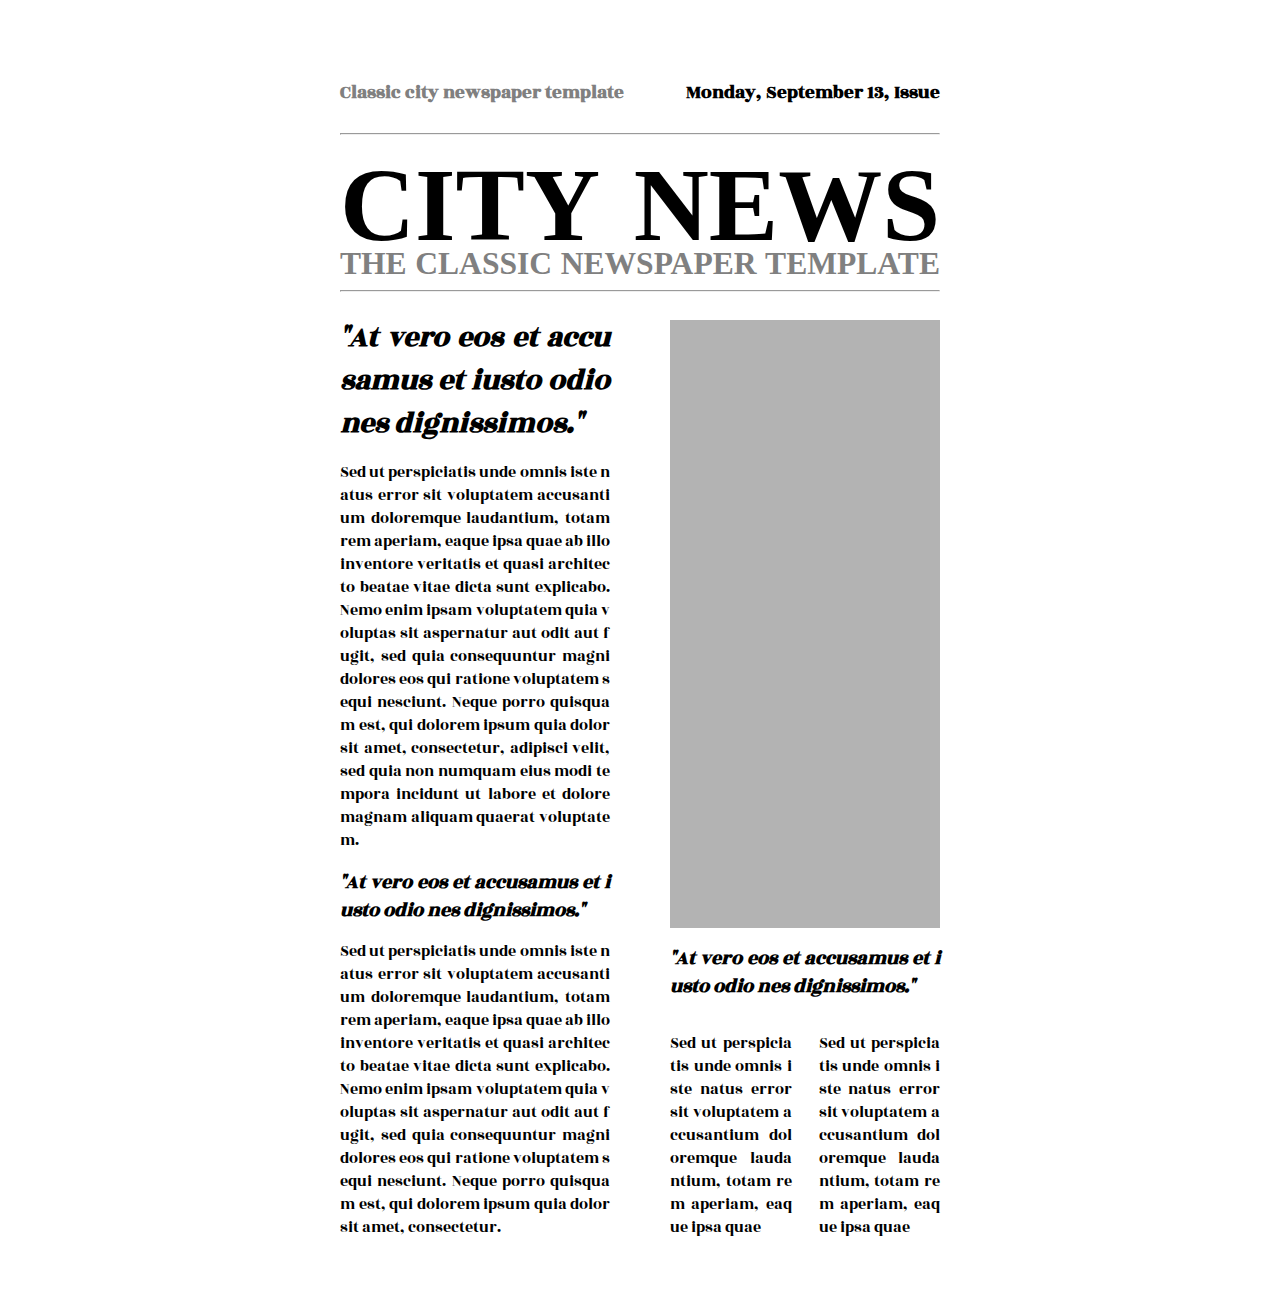
<file: docs/index.html>
<!DOCTYPE html>
<html lang="en">
  <head>
    <meta charset="UTF-8" />
    <meta http-equiv="X-UA-Compatible" content="IE=edge" />
    <meta name="viewport" content="width=device-width, initial-scale=1.0" />
    <link rel="preconnect" href="https://fonts.googleapis.com">
    <link rel="preconnect" href="https://fonts.gstatic.com" crossorigin>
    <link href="https://fonts.googleapis.com/css2?family=Rozha+One&display=swap" rel="stylesheet">
    <link rel="stylesheet" href="./style.css" />
    <title>CITY NEWS</title>
  </head>
  <body>
    <header>
      <div>
        <div id="Headline">
          <p id="city"><strong>Classic city newspaper template</strong></p>
          <p><strong>Monday, September 13, Issue</strong></p>
        </div>

        <hr />
        <div id="header">
          <div id="big-text">
            <h1>CITY</h1>
            <h1>NEWS</h1>
          </div>
          <div id="small-text">
            <h3>THE</h3>
            <h3>CLASSIC</h3>
            <h3>NEWSPAPER</h3>
            <h3>TEMPLATE</h3>
          </div>
          
        </div>
      </div>
        <!-- -->
        <hr />
      </div>
      <main>
        <section class="flex-container">
          <!-- Div for the left column -->
          <div class="left">
            <p>
              <strong><em style="font-size: 30px;">"At vero eos et accusamus et iusto odio nes dignissimos."</em></strong>
            </p>
            <p>
              Sed ut perspiciatis unde omnis iste natus error sit voluptatem accusantium doloremque laudantium, totam rem aperiam, eaque ipsa quae ab illo inventore veritatis et quasi architecto beatae vitae dicta sunt explicabo. Nemo enim ipsam voluptatem quia voluptas sit aspernatur aut odit aut fugit, sed quia consequuntur magni dolores
              eos qui ratione voluptatem sequi nesciunt. Neque porro quisquam est, qui dolorem ipsum quia dolor sit amet, consectetur, adipisci velit, sed quia non numquam eius modi tempora incidunt ut labore
              et dolore magnam aliquam quaerat voluptatem.
            </p>
            <p ><strong><em style="font-size: 20px;">"At vero eos et accusamus et iusto odio nes dignissimos."</em></strong></p>
            <p>
              Sed ut perspiciatis unde omnis iste natus error sit voluptatem accusantium doloremque laudantium, totam rem aperiam, eaque ipsa quae ab illo inventore veritatis et quasi architecto beatae vitae dicta sunt explicabo. Nemo enim ipsam voluptatem quia voluptas sit aspernatur aut odit aut fugit, sed quia consequuntur magni dolores
              eos qui ratione voluptatem sequi nesciunt. Neque porro quisquam est, qui dolorem ipsum quia dolor sit amet, consectetur.
            </p>
          </div>
          <!-- div for the right column -->
          <div class="right">
            <!-- for the image -->
            <div id="image"></div>
            <p><strong><em style="font-size: 20px;">"At vero eos et accusamus et iusto odio nes dignissimos."</em></strong></p>
            <div class="flex-container">
              <p class="left">
                Sed ut perspiciatis unde omnis iste natus error sit voluptatem accusantium doloremque laudantium, totam rem aperiam, eaque ipsa
                quae
              </p>
              <p class="right">
                Sed ut perspiciatis unde omnis iste natus error sit voluptatem accusantium doloremque laudantium, totam rem aperiam, eaque ipsa
                quae
              </p>
            </div>
          </div>
        </section>
      </main>
    </header>
  </body>
</html>
</file>
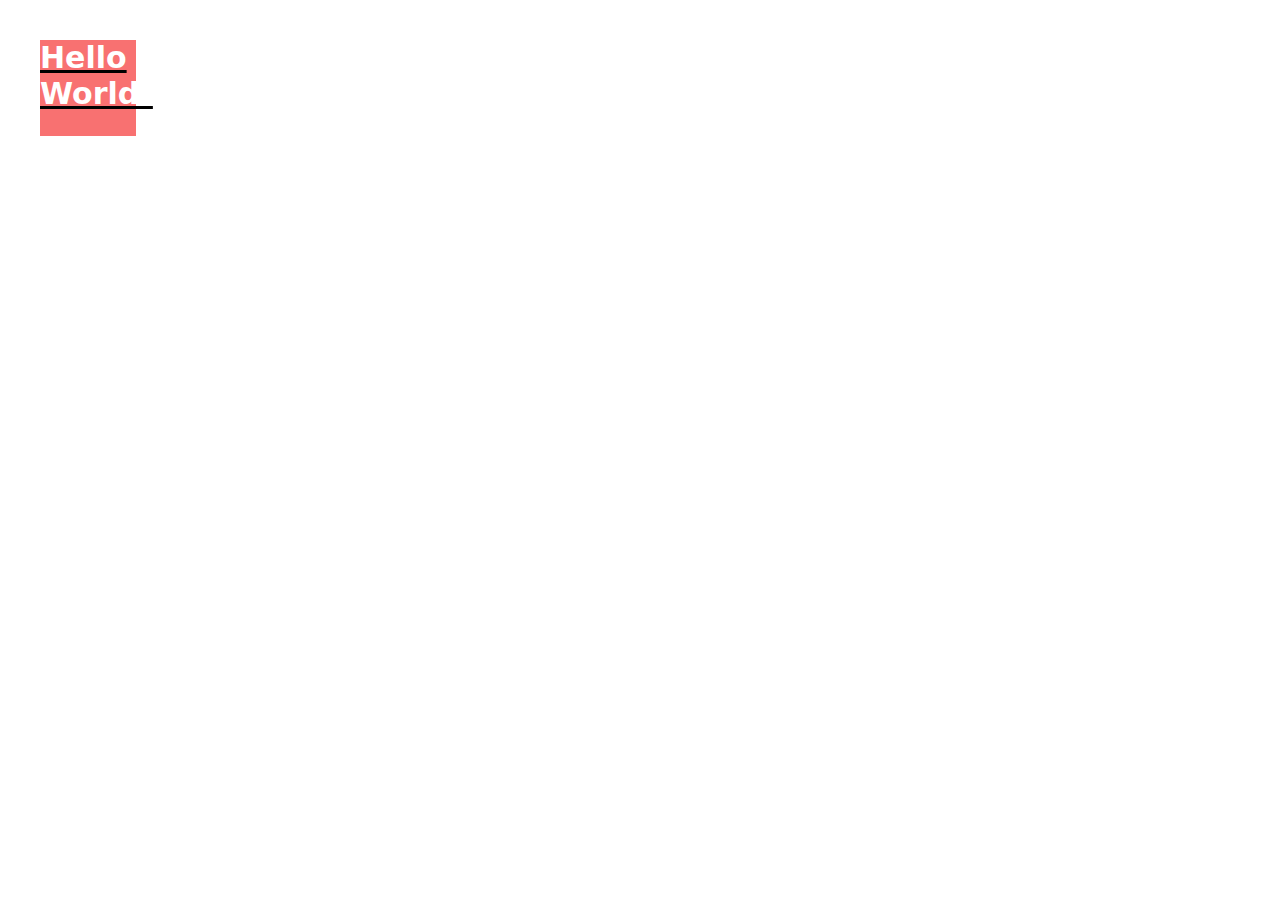
<file: tailwind/index.html>
<!DOCTYPE html>
<html lang="en">
<head>
 <meta charset="UTF-8">
 <meta http-equiv="X-UA-Compatible" content="IE=edge">
 <meta name="viewport" content="width=device-width, initial-scale=1.0">
 <link rel="stylesheet" href="./src/css/output.css">
 <title>Document</title>
</head>
<body>
 <div class="w-24 h-24 bg-red-400 ml-10 mt-10 underline z-30">
  <h1 class="text-white font-bold text-3xl">Hello World!</h1>
 </div>
 
</body>
</html>
</file>
<file: docs/style.css>
body {
 max-width: 600px;
  margin: 50px auto;
  padding: 10px;
  
}

/* .heading {
  text-align: center;
  
} */

#header{
  padding:20px 0px 0px;
  text-align: justify;
  
}

/* #header h1{
font-size: 95px;
text-align:justify;
font-family:serif;
margin:0;
line-height:60px;

} */

p{
  word-break: break-all;
  font-family: 'Rozha One',
  serif;
}

#small-text {
  display: flex;
  justify-content: space-between;
  font-size: 27px;
  color: gray;
  flex-wrap: wrap;
  
}

#small-text h3{
  margin: 0;
}

#big-text{
  display: flex;
  justify-content: space-between;
  font-size: 52px;
  font-family:serif;
  margin:0;
  line-height:0.8;
  flex-wrap: wrap;

}

/* line heigt works with px and with percentage */
/* what i added there is the same as adding it as 80%, it can also work with em and rem units */

#big-text h1 {
  margin: 0px;
}


#Headline {
  display: flex;
  flex-direction: row;
  justify-content: space-between;
  font-size: 19px;
  font-family: 'Rozha One',
  serif;
  flex-wrap: wrap;
}

#healdine p {
  min-width:300px
}

.flex-container {
  display: flex;
  justify-content: space-between;
  gap: 10%;
  text-align: justify;
}

#image {
  margin-top: 20px;
  width: 100%;
  flex:1;
  background: #b3b3b3;
  min-height:400px;
}

.left {
  flex: 1;
}

.right {
  flex: 1;
  align-self: stretch;
  display:flex;
  flex-direction:column;
}

.right .flex-container{
  flex:0
}

#city {
  color: grey;
  flex-wrap: wrap;
  
 
}

section.flex-container{
  flex-wrap:wrap
}

.right, .left{
  min-width:200px;
  width:100%;
}

.right .flex-container{
  flex-direction: row;
  flex-wrap:wrap
}

.right .flex-container p {
  min-width: 80px;
}
</file>
<file: tailwind/src/css/output.css>
/*
! tailwindcss v3.0.23 | MIT License | https://tailwindcss.com
*/

/*
1. Prevent padding and border from affecting element width. (https://github.com/mozdevs/cssremedy/issues/4)
2. Allow adding a border to an element by just adding a border-width. (https://github.com/tailwindcss/tailwindcss/pull/116)
*/

*,
::before,
::after {
  box-sizing: border-box;
  /* 1 */
  border-width: 0;
  /* 2 */
  border-style: solid;
  /* 2 */
  border-color: #e5e7eb;
  /* 2 */
}

::before,
::after {
  --tw-content: '';
}

/*
1. Use a consistent sensible line-height in all browsers.
2. Prevent adjustments of font size after orientation changes in iOS.
3. Use a more readable tab size.
4. Use the user's configured `sans` font-family by default.
*/

html {
  line-height: 1.5;
  /* 1 */
  -webkit-text-size-adjust: 100%;
  /* 2 */
  -moz-tab-size: 4;
  /* 3 */
  -o-tab-size: 4;
     tab-size: 4;
  /* 3 */
  font-family: ui-sans-serif, system-ui, -apple-system, BlinkMacSystemFont, "Segoe UI", Roboto, "Helvetica Neue", Arial, "Noto Sans", sans-serif, "Apple Color Emoji", "Segoe UI Emoji", "Segoe UI Symbol", "Noto Color Emoji";
  /* 4 */
}

/*
1. Remove the margin in all browsers.
2. Inherit line-height from `html` so users can set them as a class directly on the `html` element.
*/

body {
  margin: 0;
  /* 1 */
  line-height: inherit;
  /* 2 */
}

/*
1. Add the correct height in Firefox.
2. Correct the inheritance of border color in Firefox. (https://bugzilla.mozilla.org/show_bug.cgi?id=190655)
3. Ensure horizontal rules are visible by default.
*/

hr {
  height: 0;
  /* 1 */
  color: inherit;
  /* 2 */
  border-top-width: 1px;
  /* 3 */
}

/*
Add the correct text decoration in Chrome, Edge, and Safari.
*/

abbr:where([title]) {
  -webkit-text-decoration: underline dotted;
          text-decoration: underline dotted;
}

/*
Remove the default font size and weight for headings.
*/

h1,
h2,
h3,
h4,
h5,
h6 {
  font-size: inherit;
  font-weight: inherit;
}

/*
Reset links to optimize for opt-in styling instead of opt-out.
*/

a {
  color: inherit;
  text-decoration: inherit;
}

/*
Add the correct font weight in Edge and Safari.
*/

b,
strong {
  font-weight: bolder;
}

/*
1. Use the user's configured `mono` font family by default.
2. Correct the odd `em` font sizing in all browsers.
*/

code,
kbd,
samp,
pre {
  font-family: ui-monospace, SFMono-Regular, Menlo, Monaco, Consolas, "Liberation Mono", "Courier New", monospace;
  /* 1 */
  font-size: 1em;
  /* 2 */
}

/*
Add the correct font size in all browsers.
*/

small {
  font-size: 80%;
}

/*
Prevent `sub` and `sup` elements from affecting the line height in all browsers.
*/

sub,
sup {
  font-size: 75%;
  line-height: 0;
  position: relative;
  vertical-align: baseline;
}

sub {
  bottom: -0.25em;
}

sup {
  top: -0.5em;
}

/*
1. Remove text indentation from table contents in Chrome and Safari. (https://bugs.chromium.org/p/chromium/issues/detail?id=999088, https://bugs.webkit.org/show_bug.cgi?id=201297)
2. Correct table border color inheritance in all Chrome and Safari. (https://bugs.chromium.org/p/chromium/issues/detail?id=935729, https://bugs.webkit.org/show_bug.cgi?id=195016)
3. Remove gaps between table borders by default.
*/

table {
  text-indent: 0;
  /* 1 */
  border-color: inherit;
  /* 2 */
  border-collapse: collapse;
  /* 3 */
}

/*
1. Change the font styles in all browsers.
2. Remove the margin in Firefox and Safari.
3. Remove default padding in all browsers.
*/

button,
input,
optgroup,
select,
textarea {
  font-family: inherit;
  /* 1 */
  font-size: 100%;
  /* 1 */
  line-height: inherit;
  /* 1 */
  color: inherit;
  /* 1 */
  margin: 0;
  /* 2 */
  padding: 0;
  /* 3 */
}

/*
Remove the inheritance of text transform in Edge and Firefox.
*/

button,
select {
  text-transform: none;
}

/*
1. Correct the inability to style clickable types in iOS and Safari.
2. Remove default button styles.
*/

button,
[type='button'],
[type='reset'],
[type='submit'] {
  -webkit-appearance: button;
  /* 1 */
  background-color: transparent;
  /* 2 */
  background-image: none;
  /* 2 */
}

/*
Use the modern Firefox focus style for all focusable elements.
*/

:-moz-focusring {
  outline: auto;
}

/*
Remove the additional `:invalid` styles in Firefox. (https://github.com/mozilla/gecko-dev/blob/2f9eacd9d3d995c937b4251a5557d95d494c9be1/layout/style/res/forms.css#L728-L737)
*/

:-moz-ui-invalid {
  box-shadow: none;
}

/*
Add the correct vertical alignment in Chrome and Firefox.
*/

progress {
  vertical-align: baseline;
}

/*
Correct the cursor style of increment and decrement buttons in Safari.
*/

::-webkit-inner-spin-button,
::-webkit-outer-spin-button {
  height: auto;
}

/*
1. Correct the odd appearance in Chrome and Safari.
2. Correct the outline style in Safari.
*/

[type='search'] {
  -webkit-appearance: textfield;
  /* 1 */
  outline-offset: -2px;
  /* 2 */
}

/*
Remove the inner padding in Chrome and Safari on macOS.
*/

::-webkit-search-decoration {
  -webkit-appearance: none;
}

/*
1. Correct the inability to style clickable types in iOS and Safari.
2. Change font properties to `inherit` in Safari.
*/

::-webkit-file-upload-button {
  -webkit-appearance: button;
  /* 1 */
  font: inherit;
  /* 2 */
}

/*
Add the correct display in Chrome and Safari.
*/

summary {
  display: list-item;
}

/*
Removes the default spacing and border for appropriate elements.
*/

blockquote,
dl,
dd,
h1,
h2,
h3,
h4,
h5,
h6,
hr,
figure,
p,
pre {
  margin: 0;
}

fieldset {
  margin: 0;
  padding: 0;
}

legend {
  padding: 0;
}

ol,
ul,
menu {
  list-style: none;
  margin: 0;
  padding: 0;
}

/*
Prevent resizing textareas horizontally by default.
*/

textarea {
  resize: vertical;
}

/*
1. Reset the default placeholder opacity in Firefox. (https://github.com/tailwindlabs/tailwindcss/issues/3300)
2. Set the default placeholder color to the user's configured gray 400 color.
*/

input::-moz-placeholder, textarea::-moz-placeholder {
  opacity: 1;
  /* 1 */
  color: #9ca3af;
  /* 2 */
}

input:-ms-input-placeholder, textarea:-ms-input-placeholder {
  opacity: 1;
  /* 1 */
  color: #9ca3af;
  /* 2 */
}

input::placeholder,
textarea::placeholder {
  opacity: 1;
  /* 1 */
  color: #9ca3af;
  /* 2 */
}

/*
Set the default cursor for buttons.
*/

button,
[role="button"] {
  cursor: pointer;
}

/*
Make sure disabled buttons don't get the pointer cursor.
*/

:disabled {
  cursor: default;
}

/*
1. Make replaced elements `display: block` by default. (https://github.com/mozdevs/cssremedy/issues/14)
2. Add `vertical-align: middle` to align replaced elements more sensibly by default. (https://github.com/jensimmons/cssremedy/issues/14#issuecomment-634934210)
   This can trigger a poorly considered lint error in some tools but is included by design.
*/

img,
svg,
video,
canvas,
audio,
iframe,
embed,
object {
  display: block;
  /* 1 */
  vertical-align: middle;
  /* 2 */
}

/*
Constrain images and videos to the parent width and preserve their intrinsic aspect ratio. (https://github.com/mozdevs/cssremedy/issues/14)
*/

img,
video {
  max-width: 100%;
  height: auto;
}

/*
Ensure the default browser behavior of the `hidden` attribute.
*/

[hidden] {
  display: none;
}

*, ::before, ::after {
  --tw-translate-x: 0;
  --tw-translate-y: 0;
  --tw-rotate: 0;
  --tw-skew-x: 0;
  --tw-skew-y: 0;
  --tw-scale-x: 1;
  --tw-scale-y: 1;
  --tw-pan-x:  ;
  --tw-pan-y:  ;
  --tw-pinch-zoom:  ;
  --tw-scroll-snap-strictness: proximity;
  --tw-ordinal:  ;
  --tw-slashed-zero:  ;
  --tw-numeric-figure:  ;
  --tw-numeric-spacing:  ;
  --tw-numeric-fraction:  ;
  --tw-ring-inset:  ;
  --tw-ring-offset-width: 0px;
  --tw-ring-offset-color: #fff;
  --tw-ring-color: rgb(59 130 246 / 0.5);
  --tw-ring-offset-shadow: 0 0 #0000;
  --tw-ring-shadow: 0 0 #0000;
  --tw-shadow: 0 0 #0000;
  --tw-shadow-colored: 0 0 #0000;
  --tw-blur:  ;
  --tw-brightness:  ;
  --tw-contrast:  ;
  --tw-grayscale:  ;
  --tw-hue-rotate:  ;
  --tw-invert:  ;
  --tw-saturate:  ;
  --tw-sepia:  ;
  --tw-drop-shadow:  ;
  --tw-backdrop-blur:  ;
  --tw-backdrop-brightness:  ;
  --tw-backdrop-contrast:  ;
  --tw-backdrop-grayscale:  ;
  --tw-backdrop-hue-rotate:  ;
  --tw-backdrop-invert:  ;
  --tw-backdrop-opacity:  ;
  --tw-backdrop-saturate:  ;
  --tw-backdrop-sepia:  ;
}

.z-30 {
  z-index: 30;
}

.mt-10 {
  margin-top: 2.5rem;
}

.ml-10 {
  margin-left: 2.5rem;
}

.h-24 {
  height: 6rem;
}

.w-24 {
  width: 6rem;
}

.bg-red-400 {
  --tw-bg-opacity: 1;
  background-color: rgb(248 113 113 / var(--tw-bg-opacity));
}

.text-3xl {
  font-size: 1.875rem;
  line-height: 2.25rem;
}

.font-bold {
  font-weight: 700;
}

.text-white {
  --tw-text-opacity: 1;
  color: rgb(255 255 255 / var(--tw-text-opacity));
}

.underline {
  -webkit-text-decoration-line: underline;
          text-decoration-line: underline;
}

.opacity-10 {
  opacity: 0.1;
}
</file>
